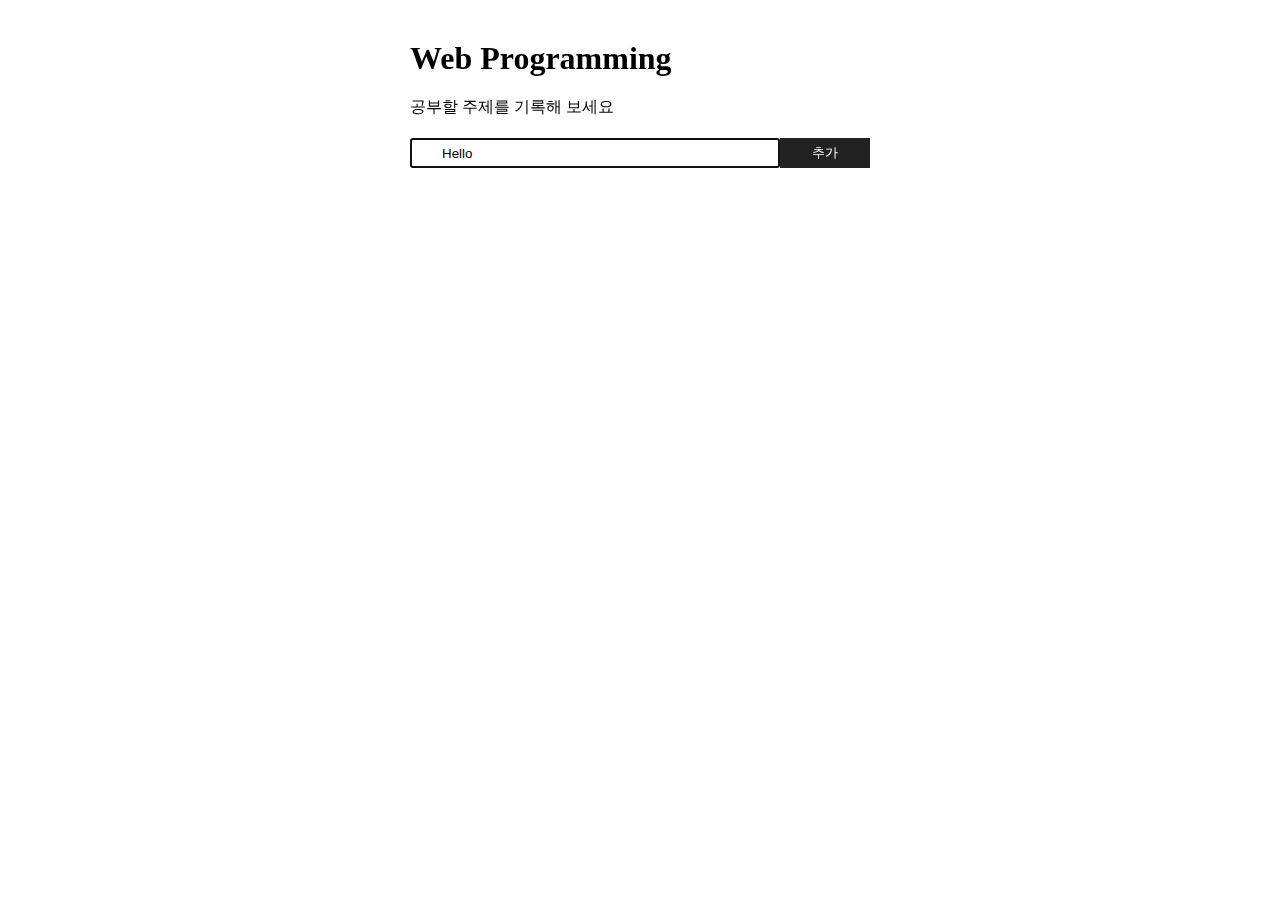
<file: create.html>
<!DOCTYPE html>
<html lang="ko">
  <head>
    <meta charset="UTF-8" />
    <meta name="viewport" content="width=device-width, initial-scale=1.0" />
    <title>Web Programming</title>
    <link rel="stylesheet" href="css/subject.css" />
    <style>
      .cancel {
        text-decoration: line-through;
        color: gray;
      }
    </style>
  </head>

  <body>
    <div class="container">
      <h1>Web Programming</h1>
      <p>공부할 주제를 기록해 보세요</p>
      <form name="addForm" action="">
        <label for="subject" class="hidden">주제</label>
        <input type="text" id="subject" autofocus value="Hello" />
        <button type="submit">추가</button>
      </form>
      <hr />
      <ul id="itemList">
        <!-- <li>HTML <button>삭제</button></li> -->
      </ul>
    </div>
    <script>
      // form에 submit 이벤트를 등록
      // 이벤트 전파 차단(e.stopPropagaion())
      // 상위 => 하위 : 캡쳐링 / 하위 => 상위 : 버블링
      document
        .querySelector('form[name = "addForm"]') //
        .addEventListener("submit", (e) => {
          e.preventDefault(); //submit 차단.
          let title = document.querySelector("#subject").value; //입력값
          // 입력값 체크.
          if (!title) {
            alert("값을 입력하세요.");
            return;
          }
          let liTag = document.createElement("li"); //<li></li>
          liTag.innerText = title;
          liTag.addEventListener(
            "click",
            (e) => {
              console.log(e.target.tagName); //'Button'인지? Li 인지?
              let target = e.targer;
              if (e.target.tagName == "BUTTON") {
                target = e.target.parentElement;
              }
              e.stopPropagation(); // 이벤트전파 차단.
              // 요소의 클래스 목록(classList)

              e.target.classList.toggle("cancel"); // 아래 if 값을 간단히 나타내기 위해 toggle 사용(껏다켯다)
            },
            true
          );

          //   if (e.target.classList.contains("cancel")) {
          //     // <li class="cancel light standard"></li>
          //     e.target.classList.remove("cancel"); //'cancel light standard';
          //   } else {
          //     e.target.classList.add("cancel");
          //   }
          // });
          //console.log(e.target.classList;)
          // <button>삭제</button> => delbtn 변수
          let delbtn = document.createElement("button");
          delbtn.innerText = "삭제";
          liTag.appendChild(delbtn);
          delbtn.addEventListener(
            "click",
            (e) => {
              e.target.parentElement.remove();
            },
            true
          );
          //ul 선택
          document.querySelector("#itemList").appendChild(liTag);
          //초기화
          document.querySelector("#subject").value = "";
          document.querySelector("#subject").focus();
        });
    </script>
  </body>
</html>
</file>
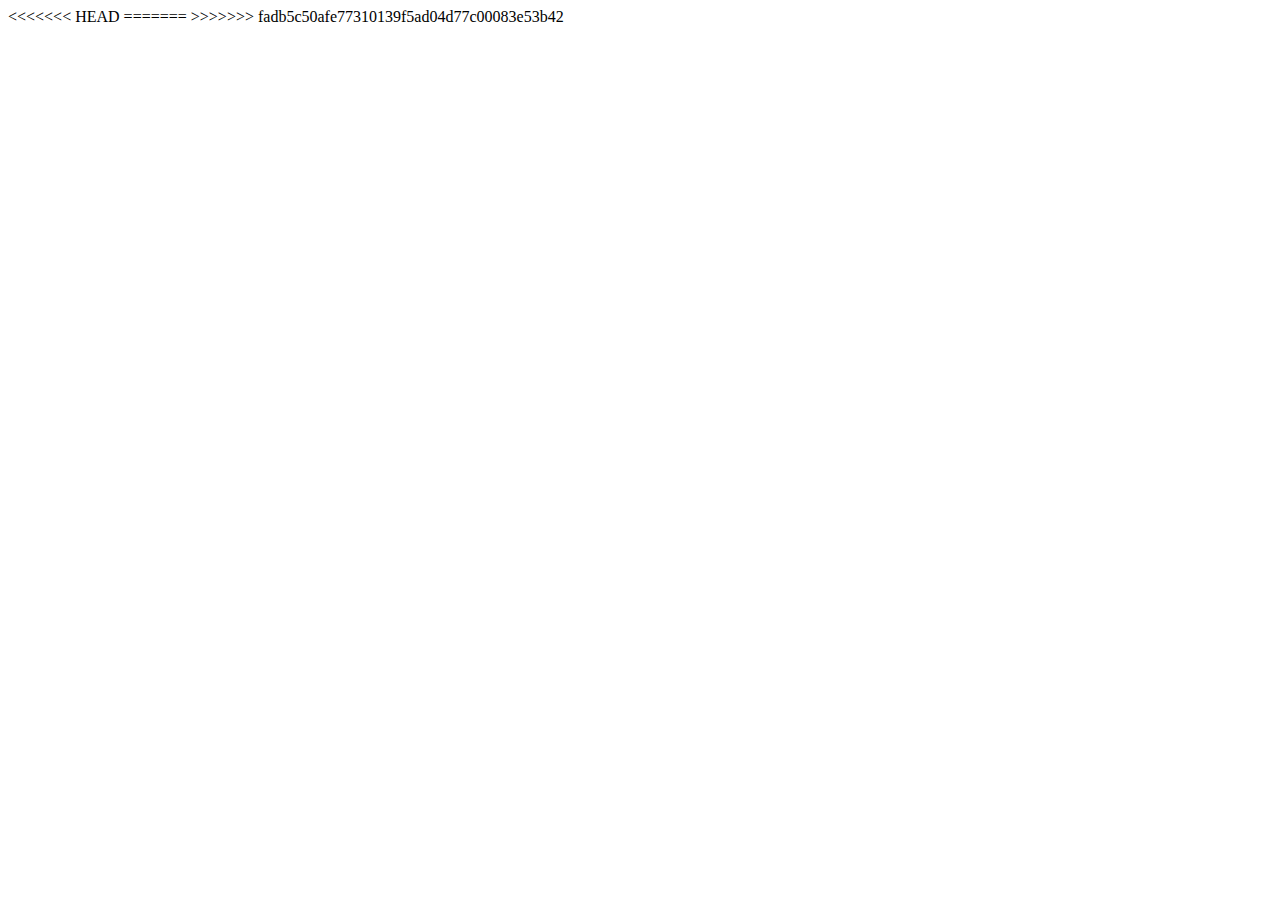
<file: dev.html>
<!DOCTYPE html>
<html lang="ko">
<head>
  <meta charset="UTF-8">
  <meta name="viewport" content="width=device-width, initial-scale=1.0">
<<<<<<< HEAD
  <title>Dev</title>
</head>
<body>
  <!-- 현재 dev branch 입니다. -->
=======
  <title>Document</title>
</head>
<body>
  <!-- DEV Branch 연습입니다.-->
>>>>>>> fadb5c50afe77310139f5ad04d77c00083e53b42
</body>
</html>
</file>
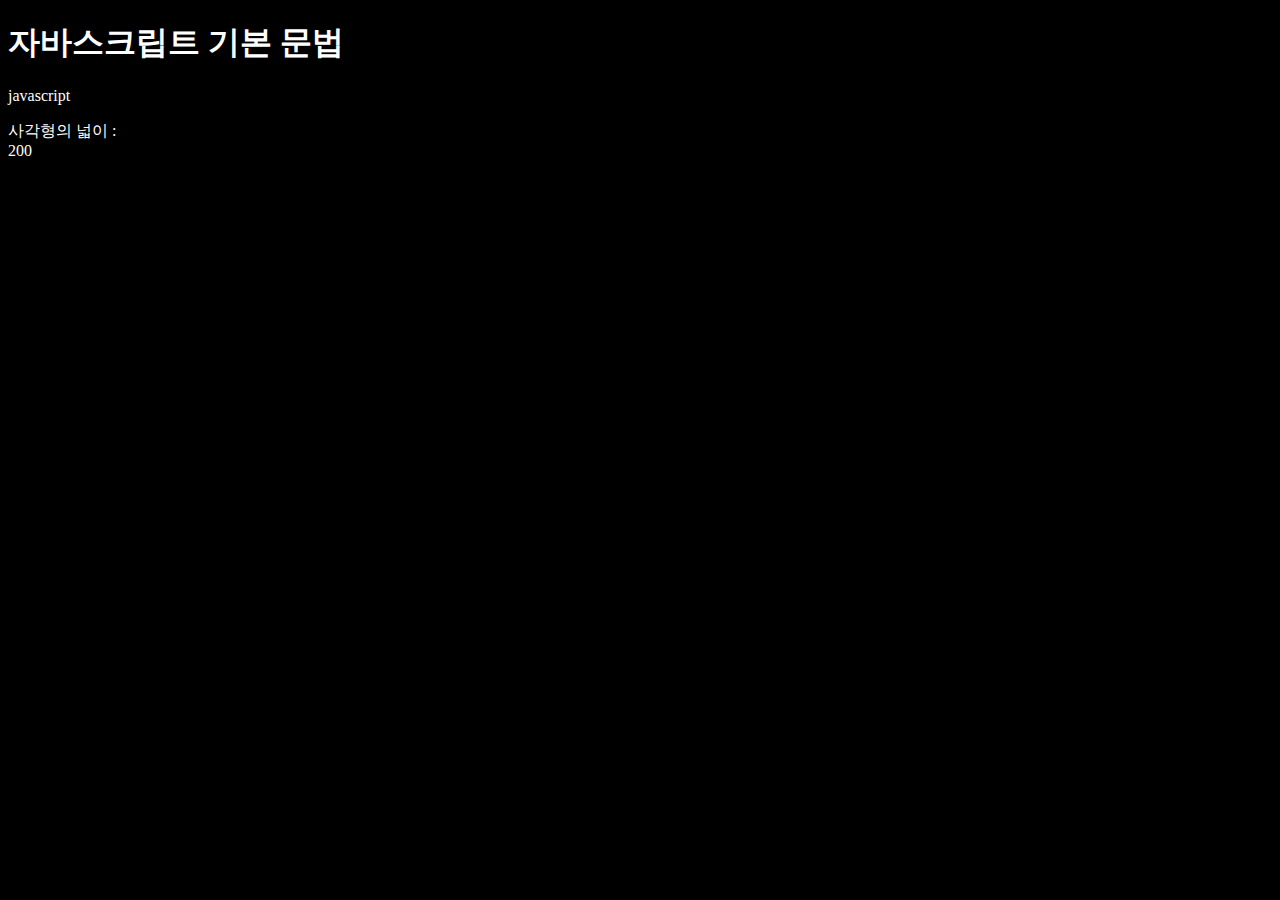
<file: js기본.html>
<!DOCTYPE html>
<html lang="ko">
<head>
  <meta charset="UTF-8">
  <meta name="viewport" content="width=device-width, initial-scale=1.0">
  <title>js기본문법</title>
  <style>
    *{
      background: black;
      color: white;
    }
  </style>
</head>
<body>
  <h1>자바스크립트 기본 문법</h1>
  <script>
    //자바스크립트

    //출력문
    //1.알림 창으로 출력
    // alert('Hello javascript');
    //2.문서에 출력
    document.write('javascript')
    //3.콘솔창에 출력
    console.log('javascript')

    //입력문
    //변수 : 데이터를 저장하는 기억공간 이름
     // 변수이름은 데이터 성격에 맞는 이름으로 지정해야 함(이름 => name)
     // 변수이름은 숫자로 시작하면 안되고 반드시 문자로 시작해야 한다.
     // 특수문자는 _(언더바)와 $(달러표시)만 사용 가능하다. 단, Jquery에서 $를 사용하므로 $는 실질적으로는 사용하지 않는편.
     // 변수이름은 띄어쓰기 할 수 없다. (공백허용 X)
     // 키워드 사용 불가(예 : document, console, let 등)
    let name = prompt('이름을 입력하세요.');
    let age = Number(prompt('나이를 입력하세요.'));
    console.log(name + ",\n" + (age + 10) + '세');
    console.log(name + ",\t" + (age + 10) + '세');    


    //확인창
    // let check = confirm('수락하시겠습니까?');
    // console.log(check);

    //사각형의 넓이 계산
    let w = 10;//가로
    let h = 20;//세로
    let result = w*h//넓이
    document.write('<p>사각형의 넓이 : <br>' + result + '</p>');//결과 출력

    // let result = 500;  재선언 불가
    result = 500; // 재할당 가능
    console.log(result);

    //상수 선언
    // 변수명은 대문자 사용(고유값이기 때문)
    // 상수는 변하지 않는 값을 의미함
    // 재선언 및 재할당 불가하며, 선언할때 반드시 값을 입력해야 한다.
    const PI = 3.14;
    // PI = 3.141592;<- PI를 3.141592로 재할당 불가함(이미 3.14로 선언했기 때문)

    //자료형 : null => 아무것도 없다 라는 의미
           //  undefined : 변수 선언 값이 입력되지 않은 상태
    let untype;  // let untype = X 와 같이 선언이 완료되야 하나, 그러지 않았음
    console.log(untype);

    //배열
    //하나의 변수에 여러개의 데이터를 저장할 수 있는 자료 구조
    // 형식 => 변수명 = [값1, 값2, 값3 .... ]   (name = ['kim', 'lee'])
    // 데이터 불러오기 => 변수명[index]   ( name[1] )
    // index : 데이터 위치 (0, 1, 2....) => 0부터 시작함
    let nums = [34, 25, 50, 1, 2];
    let sum = nums[0] + nums[1];
    console.log('합 = ' + sum)
    console.log(nums);
    console.log(nums.length); //배열의 크기(가지고 있는 index의 갯수)

    //객체
    // 키와 값으로 표현, 데이터(속성)와 기능(메소드)을 가진 자료 구조
    // 형식 => 변수명 = {키 : 값, 키:값, ...}
    // 데이터 불러오기 => 변수명.키  => 값
    let person = {
      name : 'Sean',
      age : 25,
      job : 'sales',
      eat : function(food){
        console.log(food + '을 먹어요');
       }
     }
      console.log(person);
      console.log(person.name);
      console.log(person.job);
      person.eat('orange'); // eat() => 메소드를 실행해서 결과를 가져 오는 것  <- eat옆에 ()괄호 사용
      person.eat('Hotsix');
      console.log(person.eat); // eat => 메소드 정의를 나타냄(실행은 하지 않음) <- eat옆에 ()괄호 없음
      console.log(typeof(person));
      console.log(typeof(nums));

      //탬플릿 문자열
      console.log("---------------");
      age = 20;
      name = '수야';
      console.log('나의 이름은 ' + name + ' 나이는 10년 후 ' + (age +10) + '세');
      console.log(`나의 이름은 ${name} 나이는 10년 후 ${age + 10}세`);
    </script>
</body>
</html>
</file>
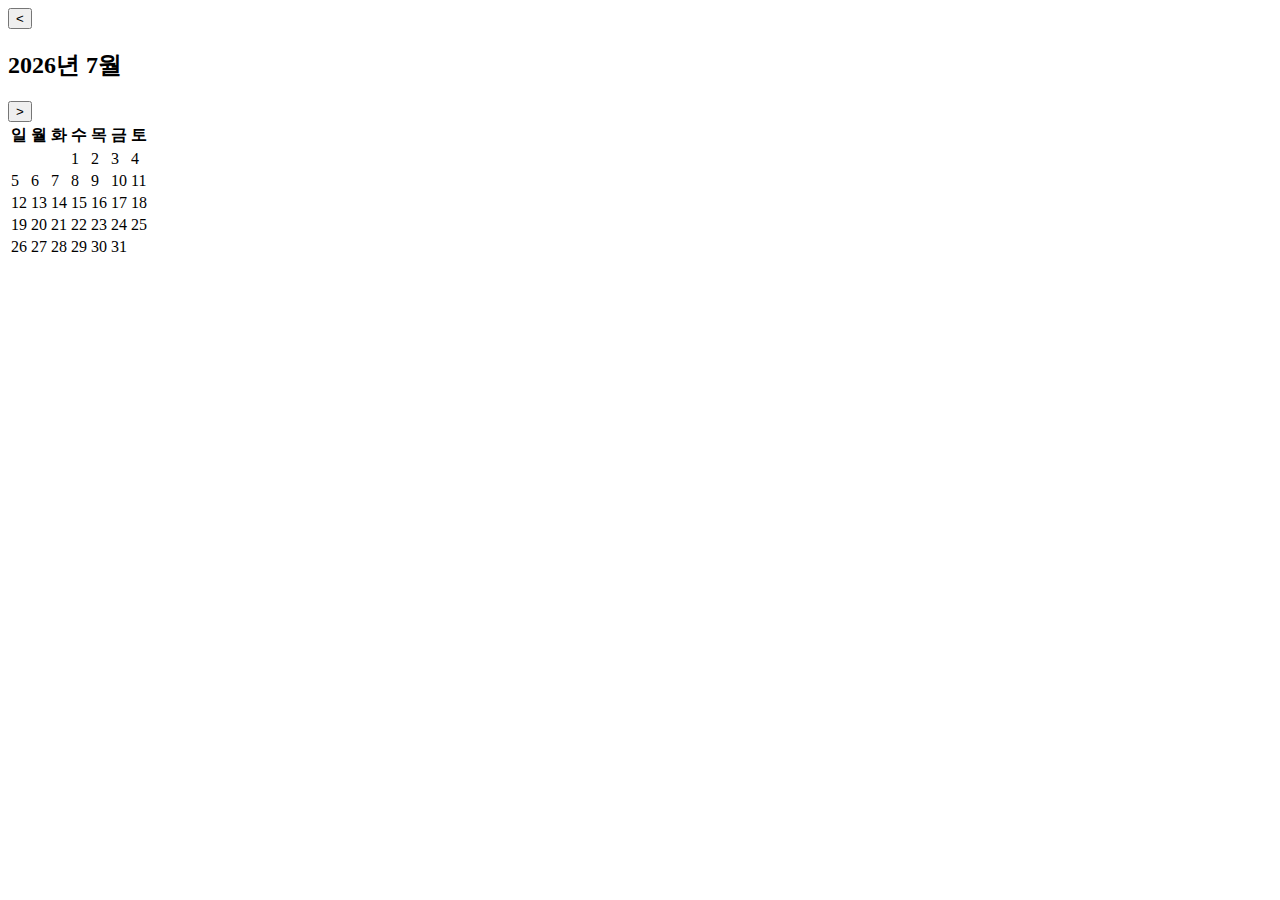
<file: js/AI.html>
<!DOCTYPE html>
<html lang="ko">
  <head>
    <meta charset="UTF-8" />
    <meta name="viewport" content="width=device-width, initial-scale=1.0" />
    <title>Document</title>
  </head>
  <body>
    <div id="calendar-container">
      <div class="calendar-header">
        <button id="prev-month">&lt;</button>
        <h2 id="current-month-year"></h2>
        <button id="next-month">&gt;</button>
      </div>
      <table id="calendar-table">
        <thead>
          <tr>
            <th>일</th>
            <th>월</th>
            <th>화</th>
            <th>수</th>
            <th>목</th>
            <th>금</th>
            <th>토</th>
          </tr>
        </thead>
        <tbody id="calendar-body">
          <!-- 날짜들이 여기에 JS로 삽입됩니다 -->
        </tbody>
      </table>
    </div>
  </body>
  <script>
    const date = new Date();
    let year = date.getFullYear();
    let month = date.getMonth(); // 0(1월) ~ 11(12월)
    const calendarBody = document.getElementById("calendar-body");
    const currentMonthYear = document.getElementById("current-month-year");

    function renderCalendar() {
      calendarBody.innerHTML = ""; // 이전 내용 초기화
      // 1. 현재 월의 시작 요일과 마지막 날짜 구하기
      const firstDay = new Date(year, month, 1).getDay(); // 0(일) ~ 6(토)
      const lastDate = new Date(year, month + 1, 0).getDate(); // 다음 달 0일 = 현재 달 마지막 날

      currentMonthYear.textContent = `${year}년 ${month + 1}월`; // 월 표시 (month는 0부터 시작하므로 +1)

      let tr = document.createElement("tr");

      // 2. 첫 주 시작 전 빈칸 채우기
      for (let i = 0; i < firstDay; i++) {
        let td = document.createElement("td");
        tr.appendChild(td);
      }

      // 3. 날짜 채우기
      for (let i = 1; i <= lastDate; i++) {
        let td = document.createElement("td");
        td.textContent = i;
        // 오늘 날짜 표시
        if (
          year === date.getFullYear() &&
          month === date.getMonth() &&
          i === date.getDate()
        ) {
          td.classList.add("today");
        }
        tr.appendChild(td);

        // 토요일(6)이거나 마지막 날짜면 새 행 만들기
        if ((firstDay + i) % 7 === 0 || i === lastDate) {
          calendarBody.appendChild(tr);
          tr = document.createElement("tr");
        }
      }
    }

    // 버튼 이벤트 리스너
    document.getElementById("prev-month").addEventListener("click", () => {
      month--;
      if (month < 0) {
        year--;
        month = 11;
      }
      renderCalendar();
    });

    document.getElementById("next-month").addEventListener("click", () => {
      month++;
      if (month > 11) {
        year++;
        month = 0;
      }
      renderCalendar();
    });
    renderCalendar();
  </script>
</html>
</file>
<file: css/subject.css>
* {
  margin: 0;
  padding: 0;
  box-sizing: border-box;
}		
.container {  
  width:500px;
  margin:20px auto;
  padding:20px;
}
.container h1 {
  margin-bottom: 20px;
}
.container p {
  margin-bottom: 20px;
}
.hidden {
  opacity: 0;
  position: absolute;
  width: 1px;
  height: 1px;
  margin: -1px;
  overflow: hidden;
  white-space: nowrap; /* 텍스트가 한 줄로 보이도록 하여 넘치는 내용 숨김 */
}
input[type="text"] {
  width:370px;
  float:left;
  height:30px;
  padding-left:30px;
}
button {
  width:90px;
  height:30px;
  float:right;
  background:#222;
  color:#fff;
  border:none;
}
hr { 
  clear:both; display:none; 
}
ul { 
  list-style:square; 
  padding-top:50px;
  margin-left: 80px;
}
li { 
  line-height: 2.5; 
}
li:hover { 
  cursor:pointer;
}
</file>
